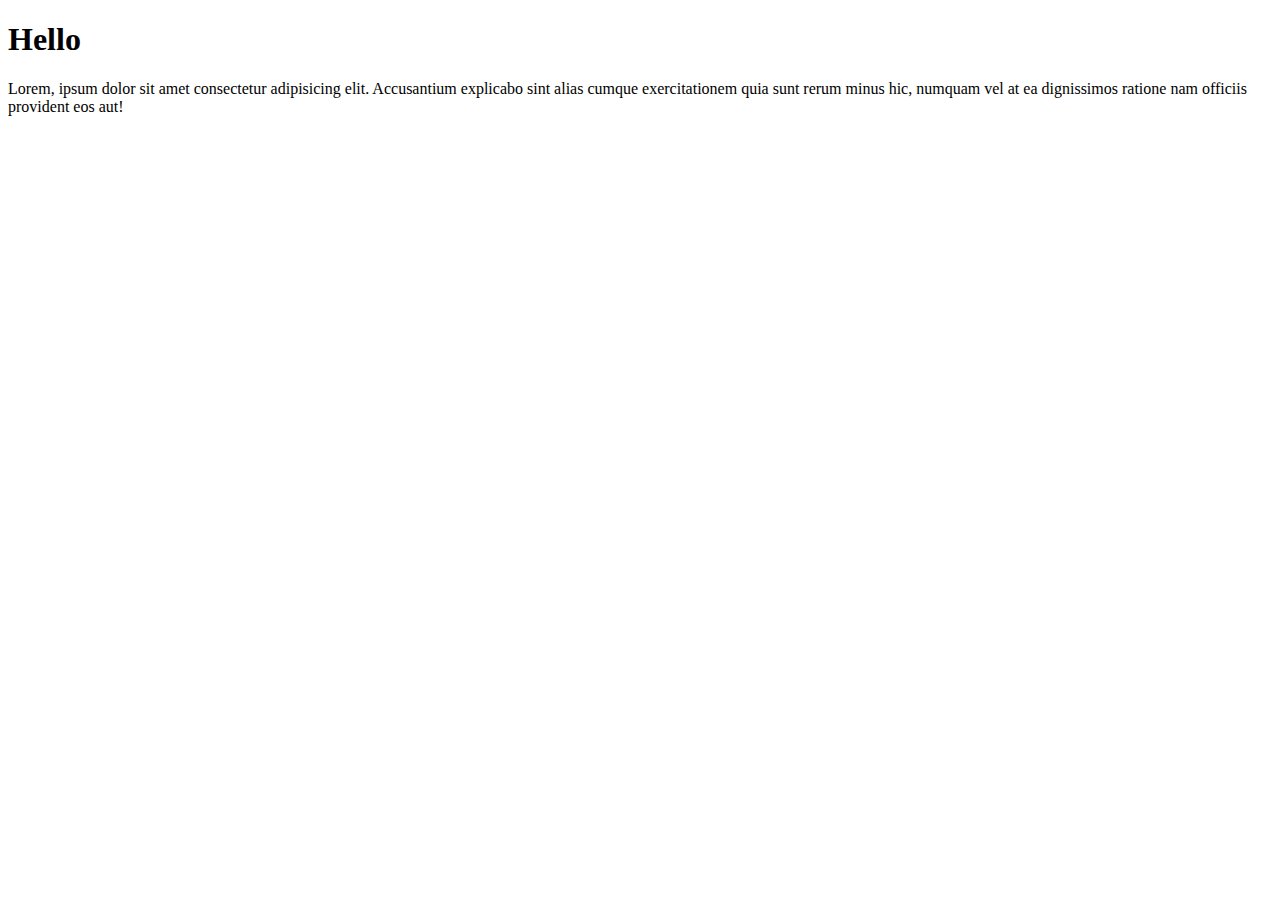
<file: index.html>
<!DOCTYPE html>
<html lang="en">
<head>
    <meta charset="UTF-8">
    <meta name="viewport" content="width=device-width, initial-scale=1.0">
    <title>Document</title>
</head>
<body>
    <h1>Hello</h1>
    <p>Lorem, ipsum dolor sit amet consectetur adipisicing elit. Accusantium explicabo sint alias cumque exercitationem quia sunt rerum minus hic, numquam vel at ea dignissimos ratione nam officiis provident eos aut!</p>
</body>
</html>
</file>
